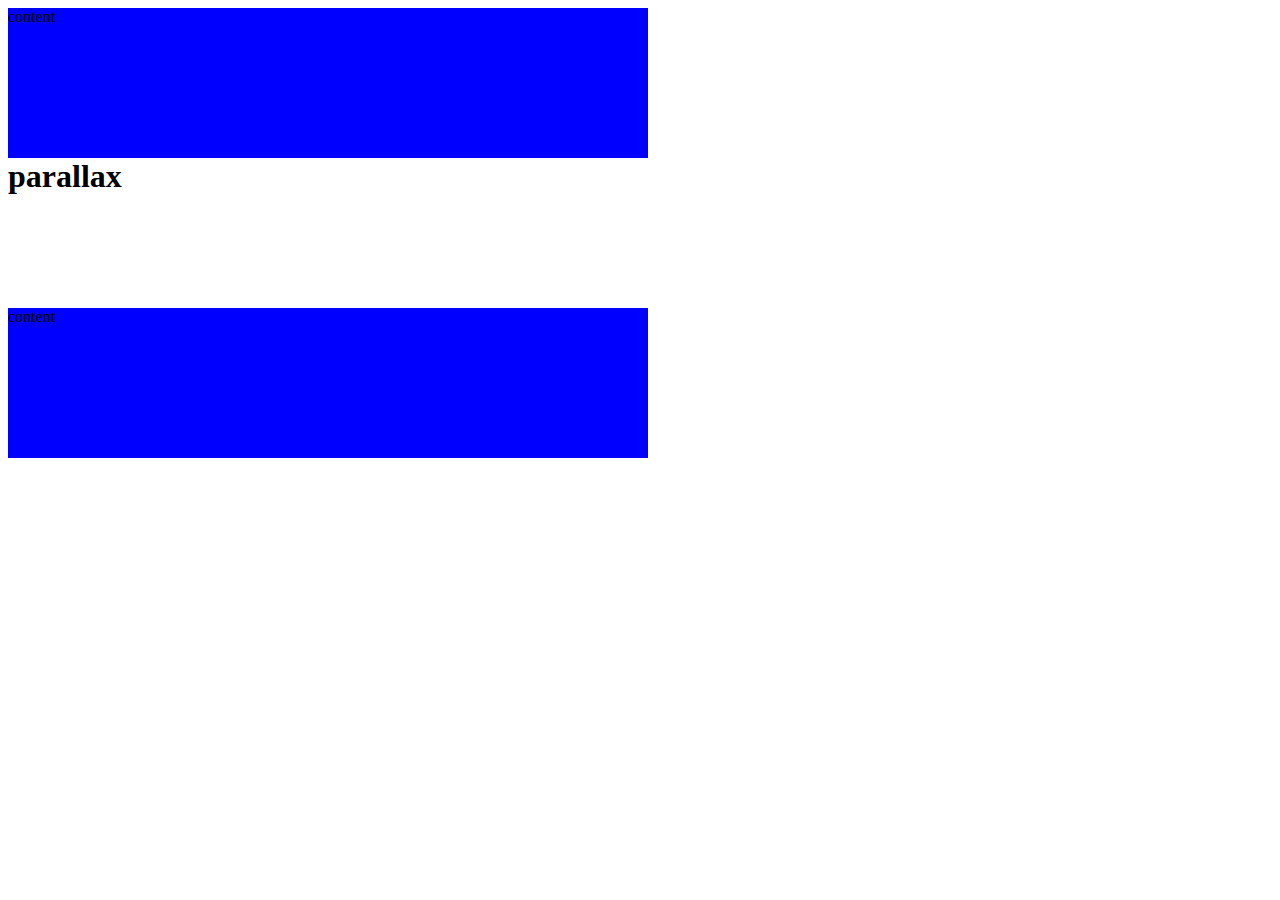
<file: dom-bom2/index.html>
<!DOCTYPE html>
<html lang="en">
<head>
  <meta charset="UTF-8">
  <title>DOM-BOM-2</title>
  <link rel="stylesheet" href="style.css">
</head>
<body>
  <div class="content">
     content
  </div>

  <div id="parallax">
    <h1>parallax</h1>
  </div>

  <div class="content">
     content
  </div>
  <script type="text/javascript" src="script.js"></script>
</body>
</html>
</file>
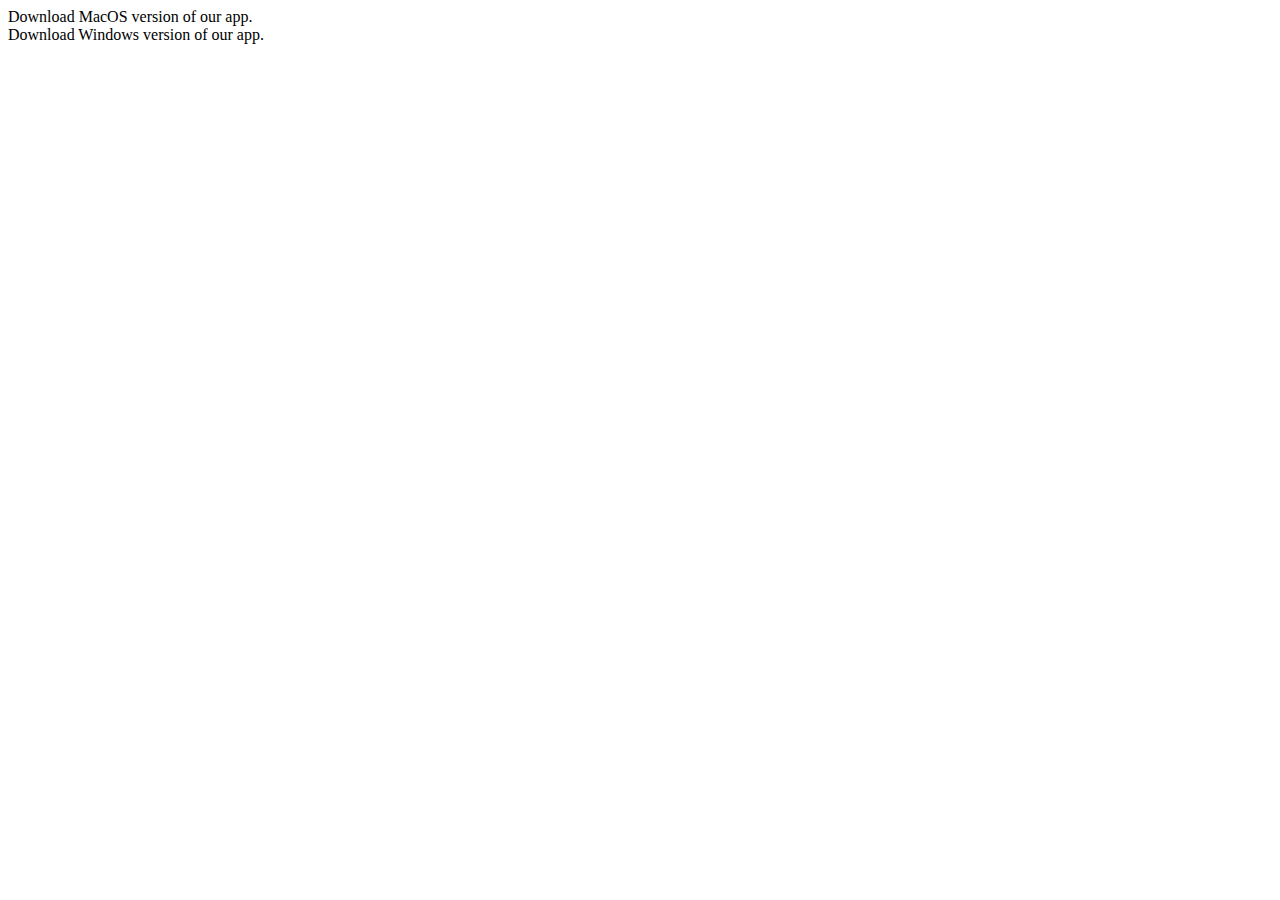
<file: dom-bom3/index.html>
<!doctype html>
<html lang="en">
<head>
    <meta charset="UTF-8">
    <meta name="viewport" content="width=device-width">
    <meta http-equiv="X-UA-Compatible" content="ie=edge">
    <link rel="stylesheet" href="style.css">
    <title>DOM-BOM-3</title>
</head>
<body>
    <div class="download-message" data-version="macos">
        Download MacOS version of our app.
    </div>
    <div class="download-message" data-version="windows">
        Download Windows version of our app.
    </div>
    <script src="script.js"></script>
</body>
</html>
</file>
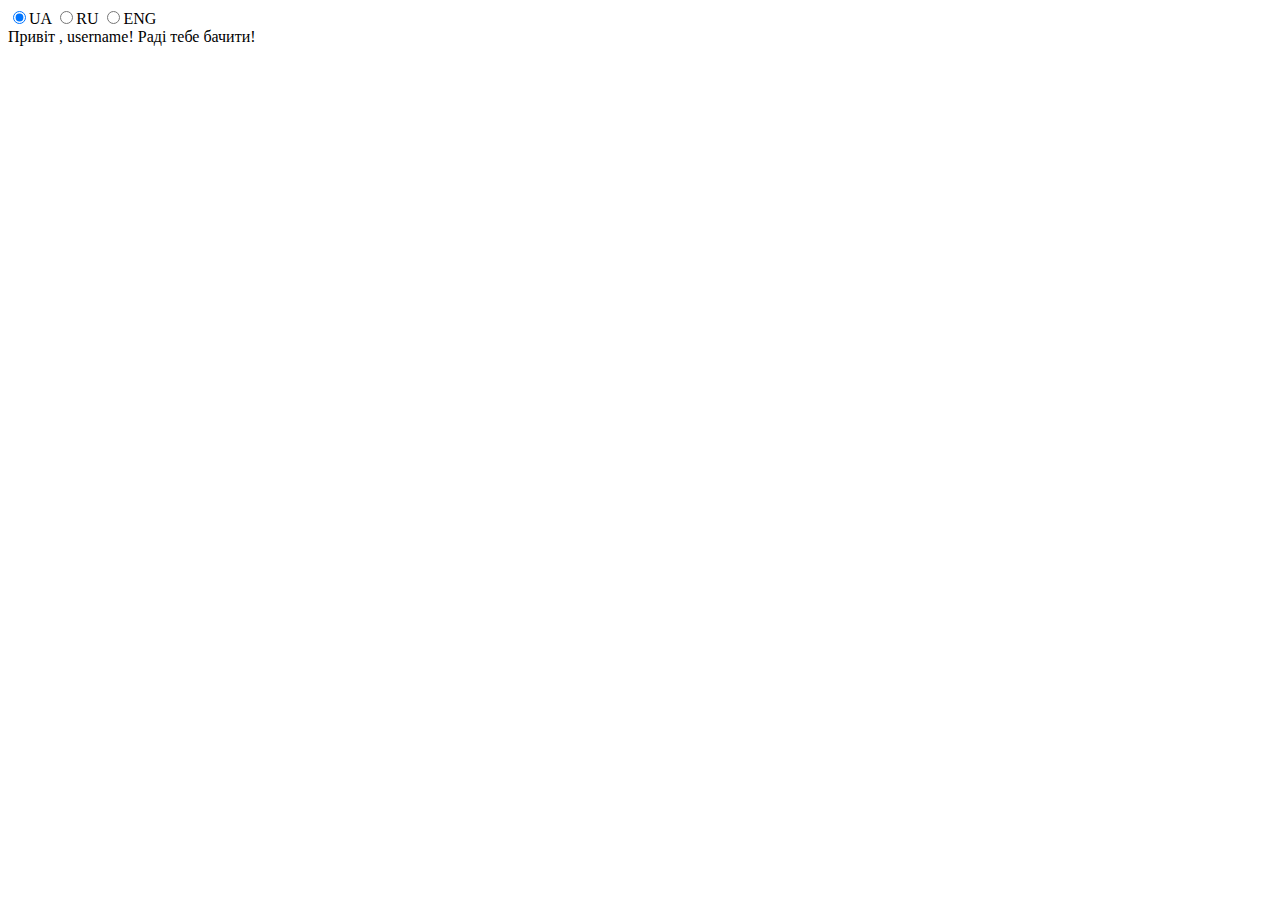
<file: dom-bom4/index.html>
<!DOCTYPE html>
<html>
<head>
    <meta charset="utf-8">
    <meta name="viewport" content="width=device-width">
    <link rel="stylesheet" href="style.css">
    <title>Dom-Bom-4</title>
</head>
<body>
    <div id="language">
        <label>
          <input type="radio" name="lang" data-lang="ua">UA
      </label>
      <label>
          <input type="radio" name="lang" data-lang="ru">RU
      </label>
      <label>
          <input type="radio" name="lang" data-lang="eng">ENG
      </label>
  </div>
  <div id="welcome-message">
    <span class="lang lang-ua">Привіт</span>
    <span class="lang lang-ru">Привет</span>
    <span class="lang lang-eng">Hello</span> , username!
    <span class="lang lang-message">Раді тебе бачити!</span>
</div>
<script src="script.js"></script>
</body>
</html>
</file>
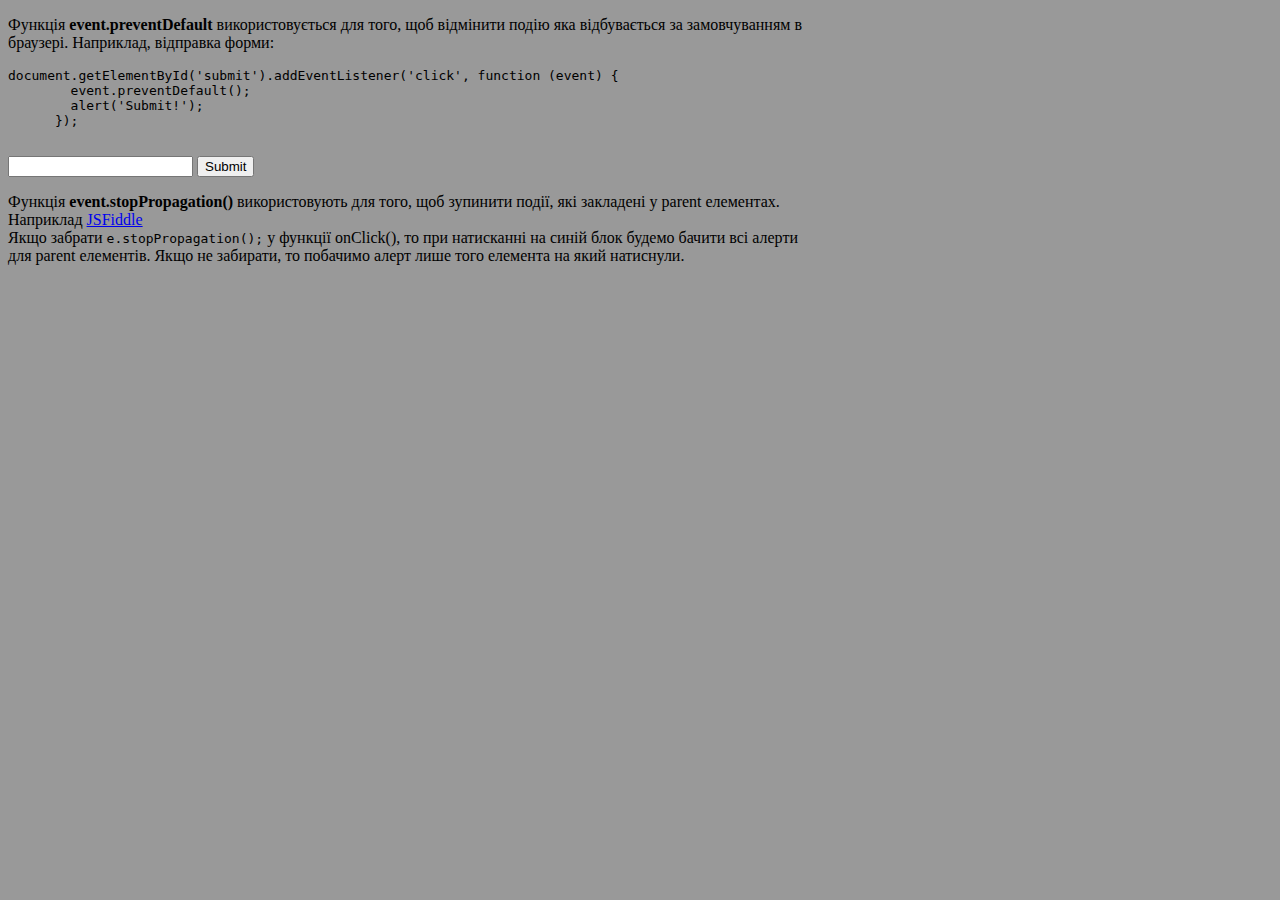
<file: dom-bom5/index.html>
<!DOCTYPE html>
<html lang="en">
<head>
  <meta charset="UTF-8">
  <title>Dom-Bom-5</title>
  <style type="text/css">
    body {
      background-color: #999999; 
      width: 800px;
    }
  </style>
</head>
<body>
  <div>
    <p>
      Функція <b>event.preventDefault</b> використовується для того, щоб відмінити подію яка відбувається за замовчуванням в браузері. Наприклад, відправка форми:
      <pre>document.getElementById('submit').addEventListener('click', function (event) {
        event.preventDefault();
        alert('Submit!');
      });
    </pre>
    <form  method="post">
      <input type="text" />
      <input id = "submit" type="submit" />
    </form>

  </p>
  <p>
    Функція <b>event.stopPropagation()</b> використовують для того, щоб зупинити події, які закладені у parent елементах.
    Наприклад <a href="https://jsfiddle.net/hkL7380z/2/">JSFiddle</a><br>
    Якщо забрати <code> e.stopPropagation();</code> у функції onClick(), то при натисканні на синій блок будемо бачити всі алерти для parent елементів. Якщо не забирати, то побачимо алерт лише того елемента на який натиснули.
  </p>
  <script type="text/javascript" src="script.js"></script>
</div>
</body>
</html>
</file>
<file: dom-bom2/style.css>
body{
  width: 640px;
}
h1 {
  margin: 0;
}

.content {
  background: blue;
  height: 150px;
}

#parallax {
  background: red;
  background: url(http://www.verticalworld.net/school/programs/uploads/pics/program_108_1.jpg);
  height: 150px;
}
</file>
<file: dom-bom3/style.css>
.download-message {
//
}
</file>
<file: dom-bom4/style.css>
.lang {
  display: none;
}

.lang.visible {
  display: inline;
}
</file>
